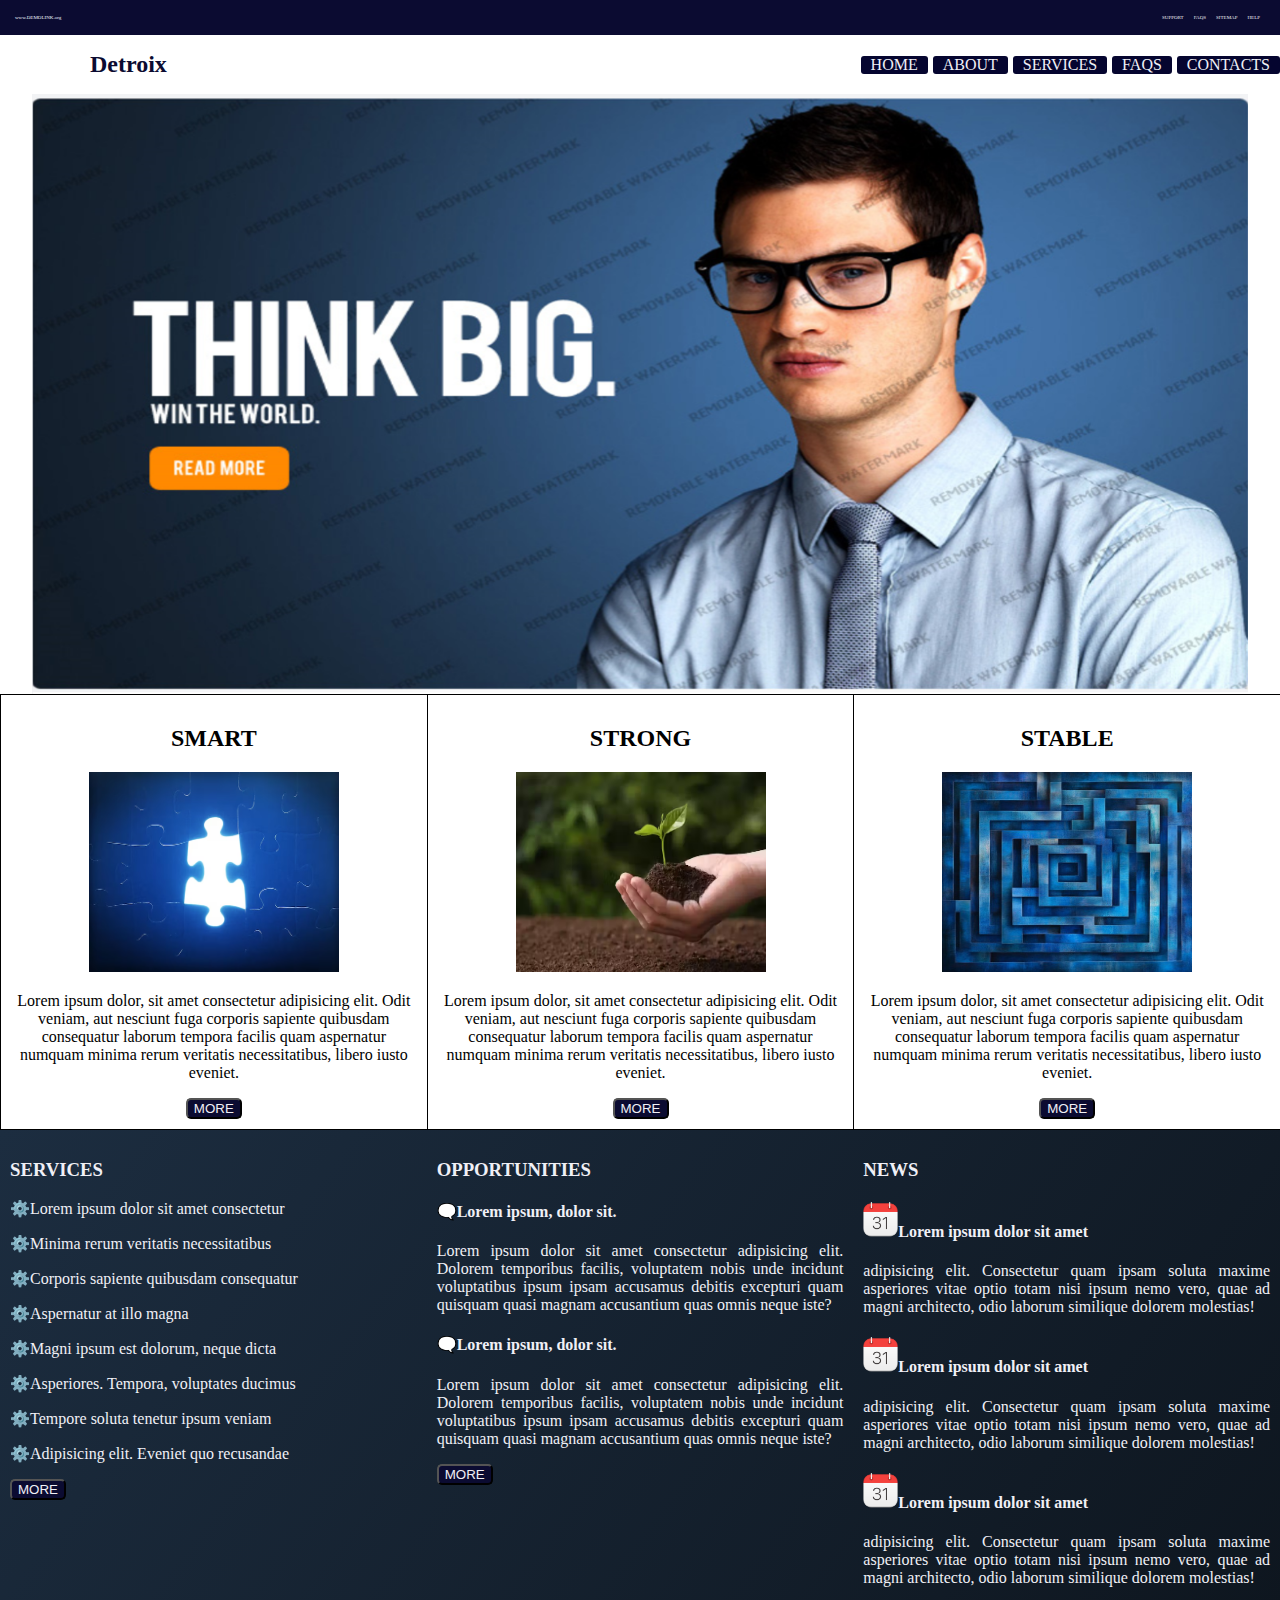
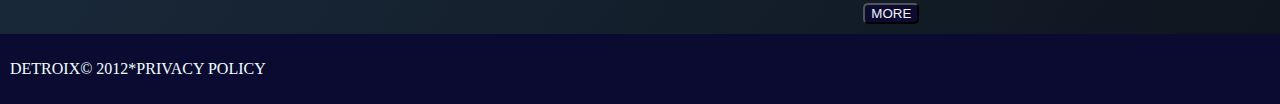
<file: index.html>
<!DOCTYPE html>
<html lang="en">
<head>
    <meta charset="UTF-8">
    <meta name="viewport" content="width=device-width, initial-scale=1.0">
    <link rel="stylesheet" href="./style.css">
    <title>Detroix</title>
</head>
<body>
    <div class="smallnavbar">
        
        <a href="#" class="demo">www.DEMOLINK.org</a>
        <a href="#" class="headbar">HELP</a>
        <a href="#" class="headbar">SITEMAP</a>
        <a href="#" class="headbar">FAQS</a>
        <a href="#" class="headbar">SUPPORT</a>
     
        
        
    
    </div>
    <header class="header">
            <h1>Detroix</h1>
   
        <nav>
             <a href="HOME">HOME</a>
             <a href="ABOUT">ABOUT</a>
             <a href="SERVICES">SERVICES</a>
             <a href="FAQS">FAQS</a>
             <a href="CONTACTS">CONTACTS</a>
       </nav>
    </header>
            <div class="heading">
                 <img src="./image/home.png" alt="_black" width="95%" height="600">
            </div>
        <section class="Para2">
                 <div class="smart">
                 <h2>SMART</h2>
                 <img src="./image/smart.avif" alt="_blank" width="250" height="200">
                    <p>Lorem ipsum dolor, sit amet consectetur
                    adipisicing elit. Odit veniam, aut nesciunt 
                    fuga corporis sapiente quibusdam consequatur
                    laborum tempora facilis quam aspernatur
                    numquam minima rerum veritatis necessitatibus, 
                    libero iusto eveniet.</p>
                  <button>MORE</button>
                 </div>
                 <div class="strong">
                     <h2>STRONG</h2>
                     <div class="calender">
                     <img src="./image/strong.png" alt="_blank" width="250" height="200">
                 </div>
                    <p>Lorem ipsum dolor, sit amet consectetur
                        adipisicing elit. Odit veniam, aut nesciunt 
                        fuga corporis sapiente quibusdam consequatur
                        laborum tempora facilis quam aspernatur
                        numquam minima rerum veritatis necessitatibus, 
                        libero iusto eveniet.</p>
                        <button>MORE</button>
        </div>
        <div class="stable">
            <h2>STABLE</h2>
            <img src="./image/stable .png" alt="_blank" width="250" height="200">
            <p>Lorem ipsum dolor, sit amet consectetur
            adipisicing elit. Odit veniam, aut nesciunt 
            fuga corporis sapiente quibusdam consequatur
            laborum tempora facilis quam aspernatur
            numquam minima rerum veritatis necessitatibus, 
            libero iusto eveniet.</p>
            <button>MORE</button>
                </div>
    </section>
    <section class="para3">
        <div class="service">
            <h3>SERVICES</h3>
                <p>⚙️Lorem ipsum dolor sit amet consectetur</p>
                <p>⚙️Minima rerum veritatis necessitatibus</p>
                <p>⚙️Corporis sapiente quibusdam consequatur</p>
                <p>⚙️Aspernatur at illo magna</p>
                <p>⚙️Magni ipsum est dolorum, neque dicta</p>
                <p>⚙️Asperiores. Tempora, voluptates ducimus</p>
                <p>⚙️Tempore soluta tenetur ipsum veniam </p>
                <p>⚙️Adipisicing elit. Eveniet quo recusandae</p>
                <button>MORE</button>
        </div>
        <div class="opportunities">
            <h3>OPPORTUNITIES</h3>
            <h4>🗨️Lorem ipsum, dolor sit.</h4>
            <p>Lorem ipsum dolor sit amet consectetur
                adipisicing elit. Dolorem temporibus facilis, 
                voluptatem nobis unde incidunt voluptatibus 
                ipsum ipsam accusamus debitis excepturi quam
                quisquam quasi magnam accusantium quas omnis neque iste?</p>
            <h4>🗨️Lorem ipsum, dolor sit.</h4>
            <p>Lorem ipsum dolor sit amet consectetur
                adipisicing elit. Dolorem temporibus facilis, 
                voluptatem nobis unde incidunt voluptatibus 
                ipsum ipsam accusamus debitis excepturi quam
                quisquam quasi magnam accusantium quas omnis neque iste?</p>
            <button>MORE</button>
        </div>
        <div class="news">
            <h3>NEWS</h3>
            <h4><img src="./image/calendar.png" title="calendar icons" alt="Calendar Icon" width="35">Lorem ipsum dolor sit amet</h4>
            <p> adipisicing elit. Consectetur 
                quam ipsam soluta maxime asperiores vitae
                optio totam nisi ipsum nemo vero, quae ad
                magni architecto, odio laborum similique dolorem molestias!</p>
                
            <h4><img src="./image/calendar.png" alt="Calendar Icon" width="35">Lorem ipsum dolor sit amet</h4>
            
            <p> adipisicing elit. Consectetur 
                quam ipsam soluta maxime asperiores vitae
                optio totam nisi ipsum nemo vero, quae ad
                magni architecto, odio laborum similique dolorem molestias!</p>
               
            <h4> <img src="./image/calendar.png" alt="Calendar Icon" width="35">Lorem ipsum dolor sit amet</h4>
            <p> adipisicing elit. Consectetur 
                quam ipsam soluta maxime asperiores vitae
                optio totam nisi ipsum nemo vero, quae ad
                magni architecto, odio laborum similique dolorem molestias!</p>
               
                <button>MORE</button>
        </div>
    </section>

</body>
<footer>
    <p>DETROIX&copy; 2012*PRIVACY POLICY</p>
</footer>
</html>
</file>
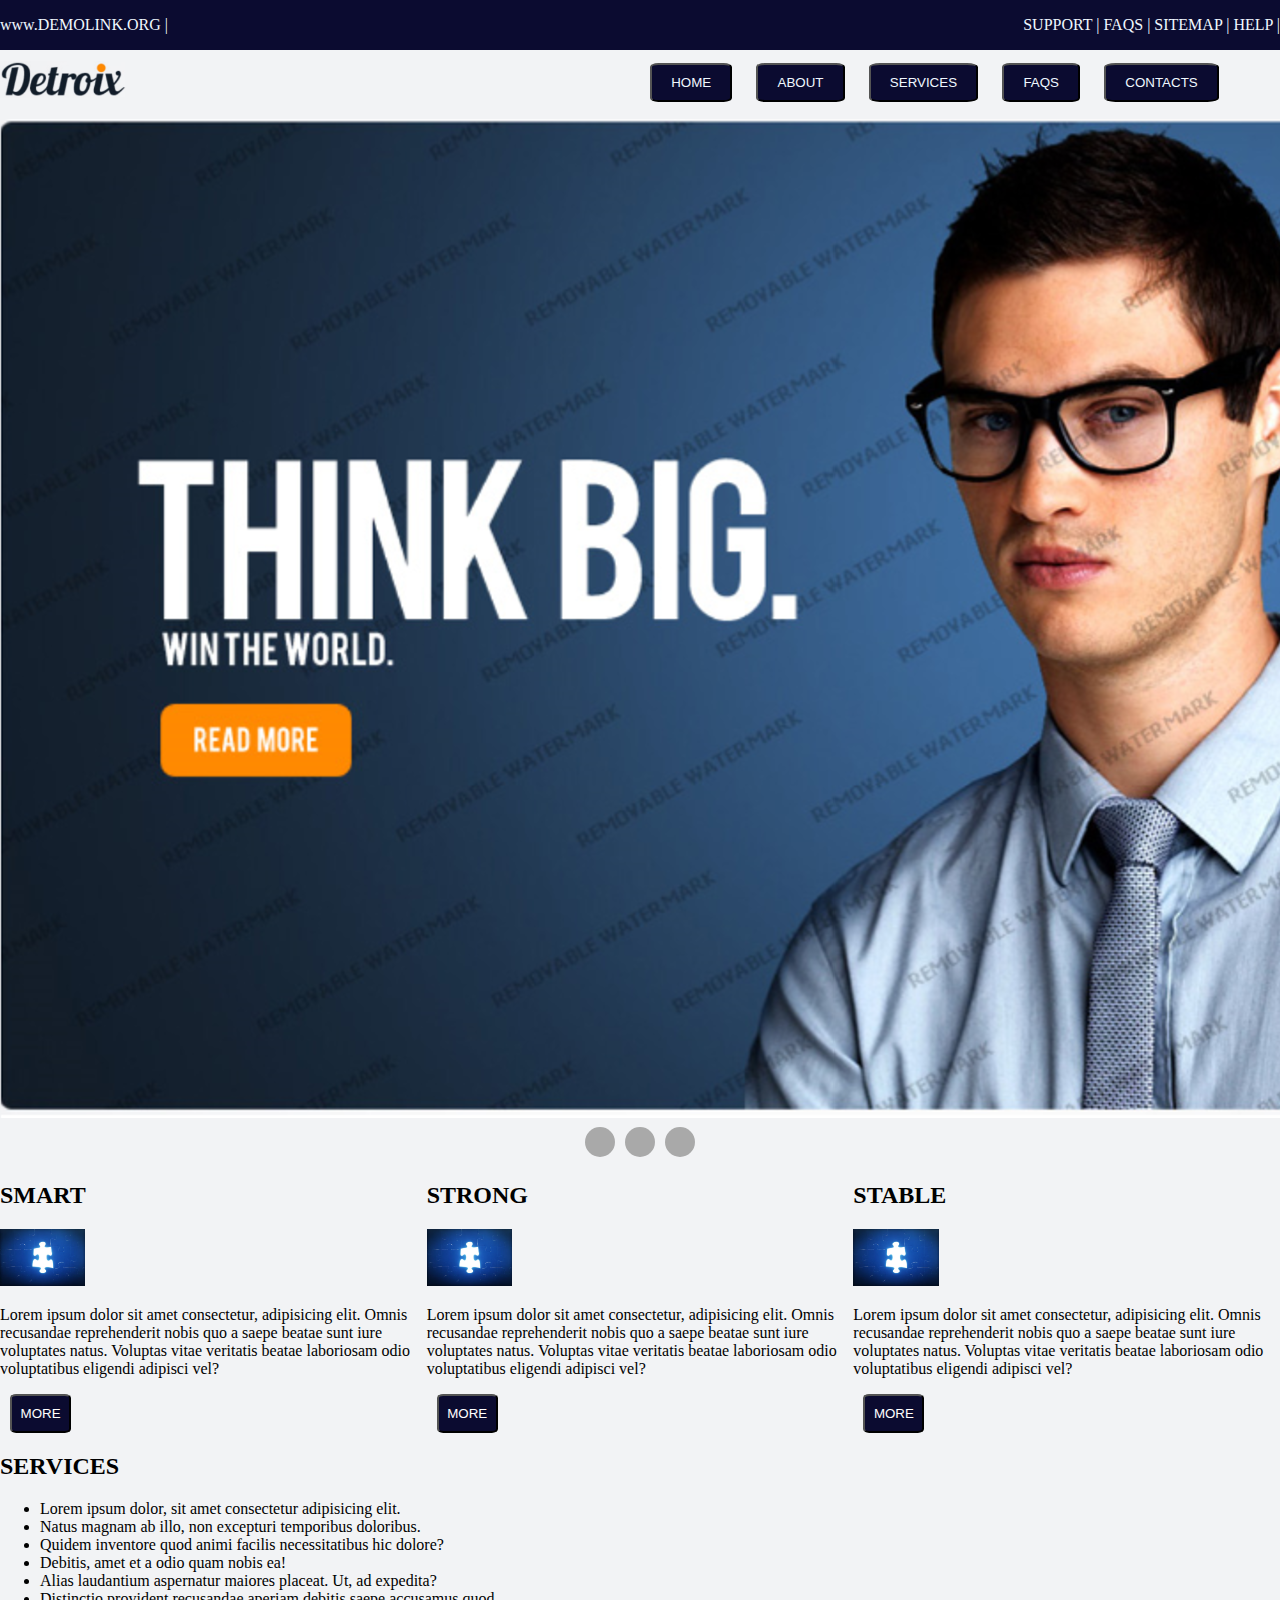
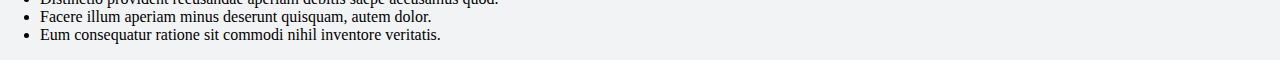
<file: detroixCor.html>
<!DOCTYPE html>
<html lang="en">
<head>
    <meta charset="UTF-8">
    <meta name="viewport" content="width=device-width, initial-scale=1.0">
    <link rel="stylesheet" href="styleCor.css">
    <title>Detroix</title>
</head>
<body>
    <header role="banner">
        <div class="topbar">
            <div class="leftText">
                <a href="#">www.DEMOLINK.ORG |</a>
            </div>
            <div class="rightText">
                <ul>
                    <li><a href="#"></a>SUPPORT |</li>
                    <li><a href=""></a>FAQS |</li>
                    <li><a href=""></a>SITEMAP |</li>
                    <li><a href=""></a>HELP |</li>
                </ul>
            </div>
        </div>
        <div class="logorow">
            <div class="logo">
                <img src="./image/logo.png" alt="" width="20%">
            </div>
            <nav role="navigation">
                <button>HOME</button>
                <button>ABOUT</button>
                <button>SERVICES</button>
                <button>FAQS</button>
                <button>CONTACTS</button>
            </nav>
        </div>
    </header>
    <main class="main">
        <section>
                <div class="heroimage">
                   <img src="./image/home.png" alt="Main image with guy dress with eyeglasses">
                </div>
                   <div class="caroselbuttons">
                        <div class="selection"></div>
                        <div class="selection"></div>
                        <div class="selection"></div>
                 </div>
         </section>
        <section class="blogrow">
                <div class="smartitem">
                    <h2 blogtitle>SMART</h2>
                    <img class="blogImg" src="./image/smart.avif" alt="">
                    <p class="blogparagraph">Lorem ipsum dolor sit amet consectetur, 
                         adipisicing elit. Omnis recusandae
                         reprehenderit nobis quo a saepe beatae
                         sunt iure voluptates natus. Voluptas 
                         vitae veritatis beatae laboriosam odio
                         voluptatibus eligendi adipisci vel?</p>
                         <button class="blogbutton">MORE</button>
                </div>
                <div class="strongtitem">
                    <h2 blogtitle>STRONG</h2>
                    <img class="blogImg" src="./image/smart.avif" alt="">
                    <p class="blogparagraph">Lorem ipsum dolor sit amet consectetur, 
                         adipisicing elit. Omnis recusandae
                         reprehenderit nobis quo a saepe beatae
                         sunt iure voluptates natus. Voluptas 
                         vitae veritatis beatae laboriosam odio
                         voluptatibus eligendi adipisci vel?</p>
                         <button class="blogbutton">MORE</button>
                </div>
                <div class="smartitem">
                    <h2 blogtitle>STABLE</h2>
                    <img class="blogImg" src="./image/smart.avif" alt="">
                    <p class="blogparagraph">Lorem ipsum dolor sit amet consectetur, 
                         adipisicing elit. Omnis recusandae
                         reprehenderit nobis quo a saepe beatae
                         sunt iure voluptates natus. Voluptas 
                         vitae veritatis beatae laboriosam odio
                         voluptatibus eligendi adipisci vel?</p>
                         <button class="blogbutton">MORE</button>
                </div>
        </section>
        <section class="newsection">
                <div class="servicesection">
                    <h2>SERVICES</h2>
                    <ul>
                        <li>Lorem ipsum dolor, sit amet consectetur adipisicing elit.</li>
                        <li>Natus magnam ab illo, non excepturi temporibus doloribus.</li>
                        <li>Quidem inventore quod animi facilis necessitatibus hic dolore?</li>
                        <li>Debitis, amet et a odio quam nobis ea!</li>
                        <li>Alias laudantium aspernatur maiores placeat. Ut, ad expedita?</li>
                        <li>Distinctio provident recusandae aperiam debitis saepe accusamus quod.</li>
                        <li>Facere illum aperiam minus deserunt quisquam, autem dolor.</li>
                        <li>Eum consequatur ratione sit commodi nihil inventore veritatis.</li>
                    </ul>
                </div>
        </section>
    </main>
</body>
</html>
</file>
<file: style.css>
body {
    margin: 0;
}

.smallnavbar {
    background-color: #0b0b31;
    padding: 15px;
    font-size: 5px;
}
.demo {
    color: aliceblue;
    text-decoration: none;
}
.headbar {
    color: #f0f0f6;
    float: right;
    padding-left: 5px;
    padding-right: 5px;
    text-decoration: none;
}
.header {
    display: flex;
    justify-content: space-between;
    align-items: center;
    
}
.header h1{
    font-size: 24px;
    color: #0b0b31;
    margin-inline: 90px;
}

nav {
    display: flex;
    gap: 5px;
}
nav a {
     color: #f0f0f6;
    background-color: #05052f;
    border-radius: 3px;
    padding-left: 10px;
    padding-right: 10px; 
    text-decoration: none;   
}
nav a :hover {
    color: #0b0b31;
}
.heading {
    display: flex;
    justify-content: center;
 }


.Para2 {
    display: flex;

}

.smart {
    border: 1px solid black;
    padding: 10px;
    border-right: none;
    text-align: center;
}
.strong {
    border: 1px solid black;
    padding: 10px;
    border-right: none;
    text-align: center;
  }
.stable {
    border: 1px solid black;
    padding: 10px;
    border-right: none;
    text-align: center;
}
button {
    background-color: #0b0b31;
    color: #f0f0f6;
    border-radius: 5px;
}

.para3 {
    background: rgb(14,22,31);
    background: linear-gradient(307deg, rgba(14,22,31,1)1%, rgba(28,45,64,1)100%);
    color: #f0f0f6;
    display: flex;
    /* justify-content: space-evenly; */
   
}
.service {
    padding: 10px;
    border-right: none;
    text-align:justify; 
    flex: 1;
}
.opportunities {
    padding: 10px;
    border-right: none;
    text-align:justify; 
    flex: 1;
}
.news {
    padding: 10px;
    border-right: none;
    text-align:justify; 
    flex: 1;
}

footer {
    background-color: #0b0b31;
    color:azure;
    text-align: left;
    padding: 10px;
    
}
</file>
<file: styleCor.css>
body {
    background-color: #f2f3f5;
    margin: 0;
}
.topbar {
    display: flex;
    justify-content: space-between;
    align-items: center;
    background-color: #0b0b30;
}

.topbar a {
    text-decoration: none;
    color: aliceblue;
}
.rightText ul{
    list-style: none;
}

.rightText li{
    display: inline;
    color: aliceblue;
}

.logorow {
    display: flex;
    justify-content: space-between;
    align-items: center;
}

.logo img {
    width: 20%;
}

nav {
    flex: 1;
}

nav button {
    background-color: #0b0b30;
    color: aliceblue;
    border-radius: 10%;
    padding: 10px 3%;
    margin: 0 10px;
}
.logo {
    flex: 1;
}

.heroimage {
    width: 70%;
}
.caroselbuttons {
    display: flex;
    justify-content: center;
}
.selection {
    background-color: #a9a9a9;
    padding: 15px;
    margin: 5px;
    border-radius: 50%;
}
.selection:hover {
    background-color: burlywood;
}

.blogrow {
    display: flex;
}
.blogtitle {
    color: #0b0b30;
    font-size: xx-large;
}
.blogImg {
    width: 20%;
}

.blogbutton {
    background-color: #0b0b30;
    color: #ffffff;
    border-radius: 10%;
    padding: 10px 2%;
    margin: 0 10px;
}
</file>
